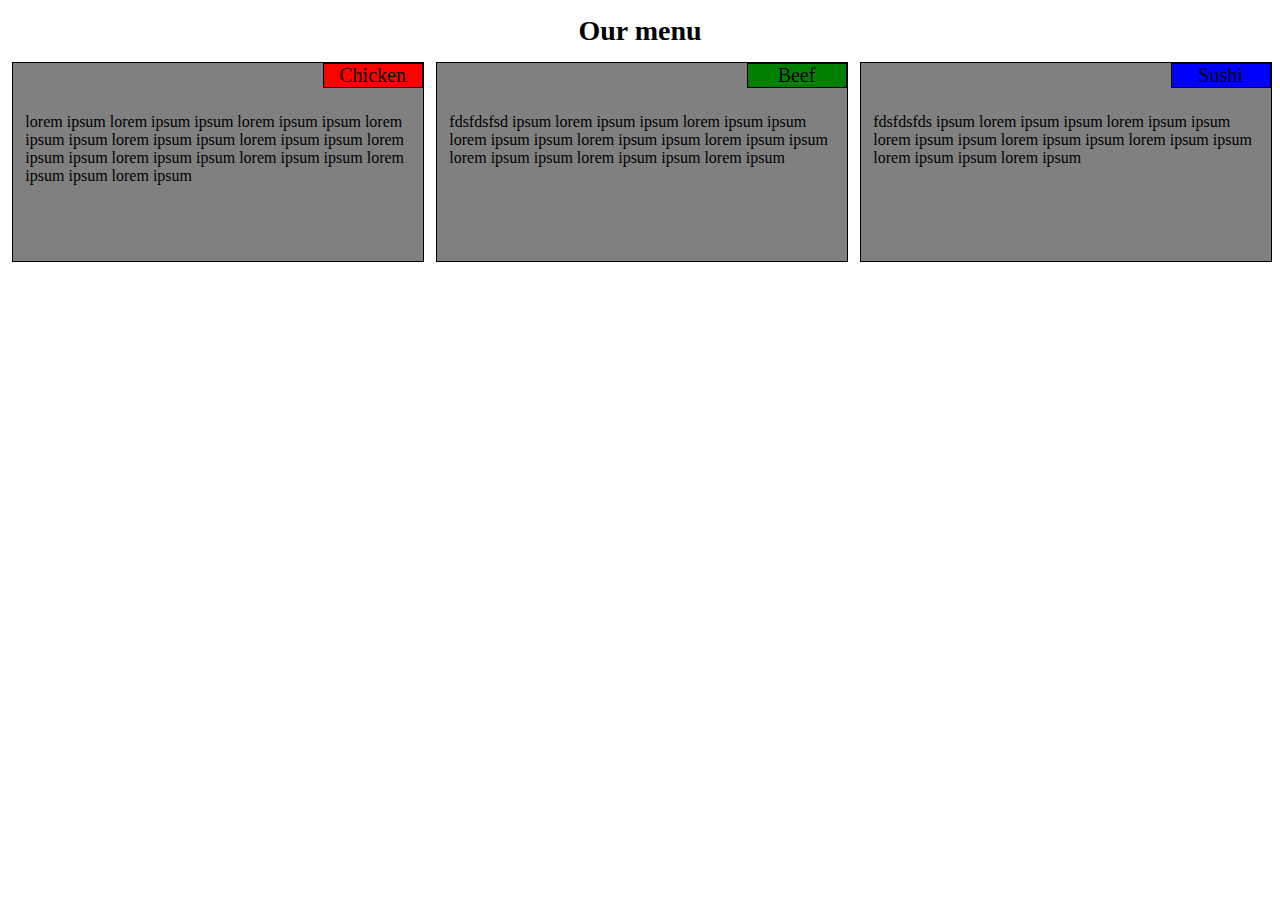
<file: mod2-solution/index.html>
<!doctype html>
<html>
	<head>
		<link rel="stylesheet" href="css/styles.css">
	</head>
	<body>
		<h1>Our menu</h1>
		<div class="row">
			<div class="red col-lg-4 col-md-6 col-sd-12">
				<p id="red" class="section-title">Chicken</p>
				<p class="section-content">lorem ipsum lorem ipsum ipsum lorem ipsum ipsum lorem ipsum ipsum lorem ipsum ipsum lorem ipsum ipsum lorem ipsum ipsum lorem ipsum ipsum lorem ipsum ipsum lorem ipsum ipsum lorem ipsum</p>
			</div>
			<div class="blue col-lg-4 col-md-6 col-sd-12">
				<p id="green" class="section-title">Beef</p>
				<p class="section-content">fdsfdsfsd ipsum lorem ipsum ipsum lorem ipsum ipsum lorem ipsum ipsum lorem ipsum ipsum lorem ipsum ipsum lorem ipsum ipsum lorem ipsum ipsum lorem ipsum</p>
			</div>
			<div class="green col-lg-4 col-md-6 col-sd-12">
				<p id="blue" class="section-title">Sushi</p>
				<p class="section-content">fdsfdsfds ipsum lorem ipsum ipsum lorem ipsum ipsum lorem ipsum ipsum lorem ipsum ipsum lorem ipsum ipsum lorem ipsum ipsum lorem ipsum</p>
			</div>
		</div>
	</body>
</html>
</file>
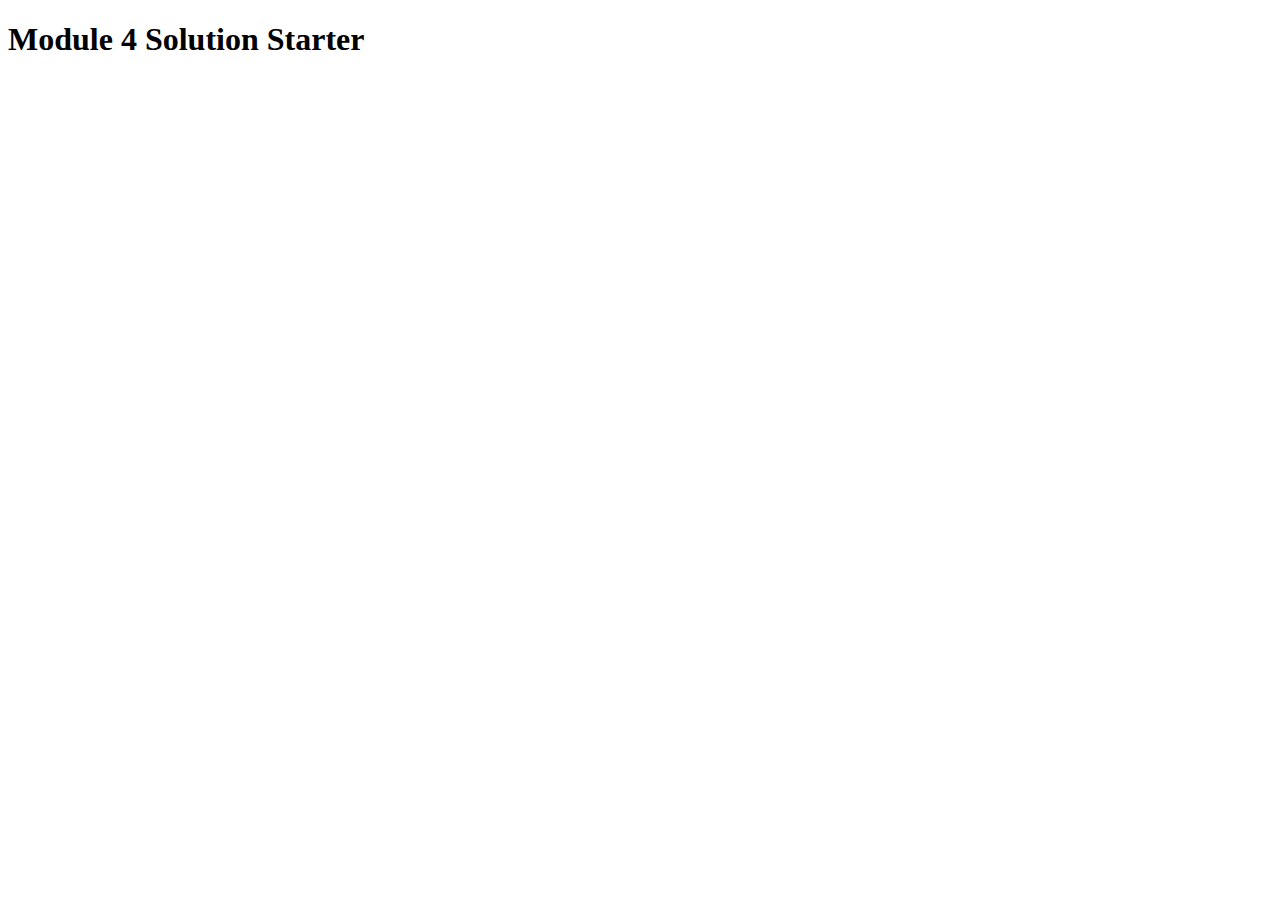
<file: mod4-solution/index.html>
<!DOCTYPE html>
<html>
<head>
  <meta charset="utf-8">
  <title>Module 4 Solution Starter</title>
  <script src="SpeakHello.js"></script>
  <script src="SpeakGoodBye.js"></script>
  <script src="script.js"></script>
</head>
<body>
  <h1>Module 4 Solution Starter</h1>
</body>
</html>
</file>
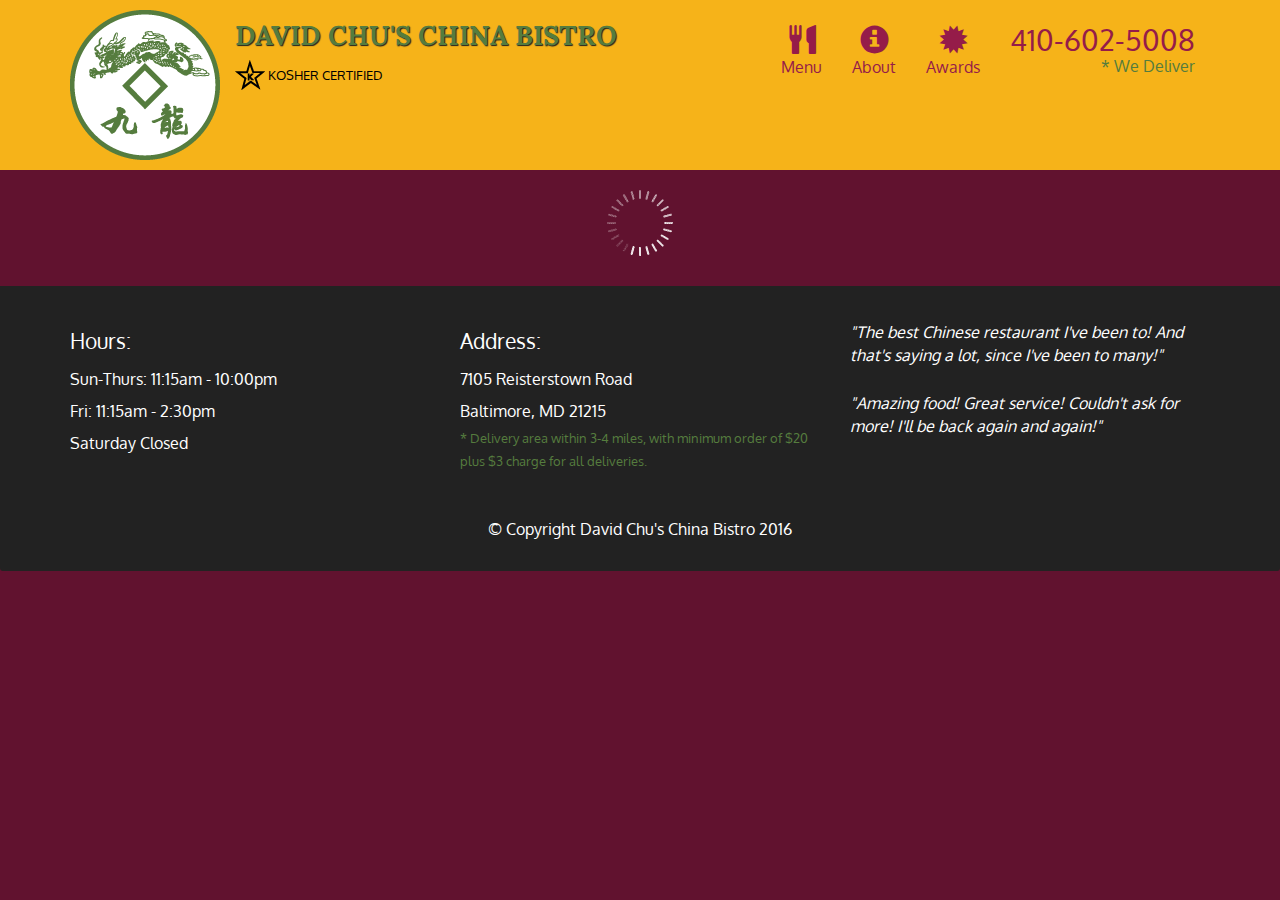
<file: mod5-solution/index.html>
<!doctype html>
<html lang="en">
  <head>
    <meta charset="utf-8">
    <meta http-equiv="X-UA-Compatible" content="IE=edge">
    <meta name="viewport" content="width=device-width, initial-scale=1">
    <title>David Chu's China Bistro</title>
    <link rel="stylesheet" href="css/bootstrap.min.css">
    <link rel="stylesheet" href="css/styles.css">
    <link href='https://fonts.googleapis.com/css?family=Oxygen:400,300,700' rel='stylesheet' type='text/css'>
    <link href='https://fonts.googleapis.com/css?family=Lora' rel='stylesheet' type='text/css'>
  </head>
<body>
  <header>
    <nav id="header-nav" class="navbar navbar-default">
      <div class="container">
        <div class="navbar-header">
          <a href="index.html" class="pull-left visible-md visible-lg">
            <div id="logo-img" alt="Logo image"></div>
          </a>

          <div class="navbar-brand">
            <a href="index.html"><h1>David Chu's China Bistro</h1></a>
            <p>
              <img src="images/star-k-logo.png" alt="Kosher certification">
              <span>Kosher Certified</span>
            </p>
          </div>

          <button id="navbarToggle" type="button" class="navbar-toggle collapsed" data-toggle="collapse" data-target="#collapsable-nav" aria-expanded="false">
            <span class="sr-only">Toggle navigation</span>
            <span class="icon-bar"></span>
            <span class="icon-bar"></span>
            <span class="icon-bar"></span>
          </button>
        </div>
        
        <div id="collapsable-nav" class="collapse navbar-collapse">
           <ul id="nav-list" class="nav navbar-nav navbar-right">
            <li id="navHomeButton" class="visible-xs active">
              <a href="index.html">
                <span class="glyphicon glyphicon-home"></span> Home</a>
            </li>
            <li id="navMenuButton">
              <a href="#" onclick="$dc.loadMenuCategories();">
                <span class="glyphicon glyphicon-cutlery"></span><br class="hidden-xs"> Menu</a>
            </li>
            <li>
              <a href="#">
                <span class="glyphicon glyphicon-info-sign"></span><br class="hidden-xs"> About</a>
            </li>
            <li>
              <a href="#">
                <span class="glyphicon glyphicon-certificate"></span><br class="hidden-xs"> Awards</a>
            </li>
            <li id="phone" class="hidden-xs">
              <a href="tel:410-602-5008">
                <span>410-602-5008</span></a><div>* We Deliver</div>
            </li>
          </ul><!-- #nav-list -->
        </div><!-- .collapse .navbar-collapse -->
      </div><!-- .container -->
    </nav><!-- #header-nav -->
  </header>

  <div id="call-btn" class="visible-xs">
    <a class="btn" href="tel:410-602-5008">
    <span class="glyphicon glyphicon-earphone"></span>
    410-602-5008
    </a>
  </div>
  <div id="xs-deliver" class="text-center visible-xs">* We Deliver</div>

  <div id="main-content" class="container"></div>

  <footer class="panel-footer">
    <div class="container">
      <div class="row">
        <section id="hours" class="col-sm-4">
          <span>Hours:</span><br>
          Sun-Thurs: 11:15am - 10:00pm<br>
          Fri: 11:15am - 2:30pm<br>
          Saturday Closed
          <hr class="visible-xs">
        </section>
        <section id="address" class="col-sm-4">
          <span>Address:</span><br>
          7105 Reisterstown Road<br>
          Baltimore, MD 21215
          <p>* Delivery area within 3-4 miles, with minimum order of $20 plus $3 charge for all deliveries.</p>
          <hr class="visible-xs">
        </section>
        <section id="testimonials" class="col-sm-4">
          <p>"The best Chinese restaurant I've been to! And that's saying a lot, since I've been to many!"</p>
          <p>"Amazing food! Great service! Couldn't ask for more! I'll be back again and again!"</p>
        </section>
      </div>
      <div class="text-center">&copy; Copyright David Chu's China Bistro 2016</div>
    </div>
  </footer>

  <!-- jQuery (Bootstrap JS plugins depend on it) -->
  <script src="js/jquery-2.1.4.min.js"></script>
  <script src="js/bootstrap.min.js"></script>
  <script src="js/ajax-utils.js"></script>
  <script src="js/script.js"></script>
</body>
</html>
</file>
<file: mod2-solution/css/styles.css>
/********** Base styles **********/
* {
  box-sizing: border-box;
  margin: 0 2px 0 2px;
}
h1 {
  text-align: center;
  padding-bottom: 15px;
  padding-top: 15px;
  font-size: 1.75em;
}
.section-title {
  position: absolute;
  width: 100px;
  height: 25px;
  top: 0px;
  right: 0px;
  text-align: center;
  display: inline-block;
  vertical-align: middle;
  margin: 0px 0px 0px 0px;
  border: 1px solid black;
  font-size: 1.25em;
}
#red{
  background-color: red;
}
#green{
  background-color: green; 
}
#blue{
  background-color: blue;
}
.section-content{
  position: absolute;
  top: 50px;
  left: 10px;
}
/* Simple Responsive Framework. */
.row {
  width: 100%;

}
.row > div{
  height: 200px;
  background-color: grey;
  border: 1px solid black;
  margin-bottom: 10px;
  position: relative;
  overflow: auto;
}

/********** Large devices only **********/
@media (min-width: 992px) {
  .col-lg-4{
    float: left;
    margin-right: 0.5%;
    margin-left: 0.5%;
    width: 32.33%;
  }
}
/********** Medium devices only **********/
@media (min-width: 768px) and (max-width: 991px) {
  .col-md-6 {
    float: left;
    margin-right: 0.5%;
    margin-left: 0.5%;
    width: 49%;
  }  
  .green{
    width: 99%;
  }

}
  /********** Small devices only **********/
@media (max-width: 767px) {
  .col-sd-12 {
    float: left;
    margin-right: 0.5%;
    margin-left: 0.5%;
    width: 99%;
  }
}
</file>
<file: mod5-solution/css/styles.css>
body {
  font-size: 16px;
  color: #fff;
  background-color: #61122f;
  font-family: 'Oxygen', sans-serif;
}

/** HEADER **/
#header-nav {
  background-color: #f6b319;
  border-radius: 0;
  border: 0;
}

#logo-img {
  background: url('../images/restaurant-logo_large.png') no-repeat;
  width: 150px;
  height: 150px;
  margin: 10px 15px 10px 0;
}

.navbar-brand {
  padding-top: 25px;
}
.navbar-brand h1 { /* Restaurant name */
  font-family: 'Lora', serif;
  color: #557c3e;
  font-size: 1.5em;
  text-transform: uppercase;
  font-weight: bold;
  text-shadow: 1px 1px 1px #222;
  margin-top: 0;
  margin-bottom: 0;
  line-height: .75;
}
.navbar-brand a:hover, .navbar-brand a:focus {
  text-decoration: none;
}
.navbar-brand p { /* Kosher cert */
  color: #000;
  text-transform: uppercase;
  font-size: .7em;
  margin-top: 15px;
}
.navbar-brand p span { /* Star-K */
  vertical-align: middle;
}

#nav-list {
  margin-top: 10px;
}
#nav-list a {
  color: #951C49;
  text-align: center;
}
#nav-list a:hover {
  background: #E7E7E7;
}
#nav-list a span {
  font-size: 1.8em;
}

#phone {
  margin-top: 5px;
}
#phone a { /* Phone number */
  text-align: right;
  padding-bottom: 0;
}
#phone div { /* We Deliver */
  color: #557c3e;
  text-align: right;
  padding-right: 15px;
}

.navbar-header button.navbar-toggle, .navbar-header .icon-bar {
  border: 1px solid #61122f;
}
.navbar-header button.navbar-toggle {
  clear: both;
  margin-top: -30px;
}
/* END HEADER */

/* FOOTER */
.panel-footer {
  margin-top: 30px;
  padding-top: 35px;
  padding-bottom: 30px;
  background-color: #222;
  border-top: 0;
}
.panel-footer div.row {
  margin-bottom: 35px;
}
#hours, #address {
  line-height: 2;
}
#hours > span, #address > span {
  font-size: 1.3em;
}
#address p {
  color: #557c3e;
  font-size: .8em;
  line-height: 1.8;
}
#testimonials {
  font-style: italic;
}
#testimonials p:nth-child(2) {
  margin-top: 25px;
}
/* END FOOTER */



/* HOME PAGE */
.container .jumbotron {
  box-shadow: 0 0 50px #3F0C1F;
  border: 2px solid #3F0C1F;
}

#menu-tile, #specials-tile, #map-tile {
  height: 250px;
  width: 100%;
  margin-bottom: 15px;
  position: relative;
  border: 2px solid #3F0C1F;
  overflow: hidden;
}
#menu-tile:hover, #specials-tile:hover, #map-tile:hover {
  box-shadow: 0 1px 5px 1px #cccccc;
}
#menu-tile {
  background: url('../images/menu-tile.jpg') no-repeat;
  background-position: center;
}
#specials-tile {
  background: url('../images/specials-tile.jpg') no-repeat;
  background-position: center;
}
#menu-tile span, #specials-tile span, #map-tile span {
  position: absolute;
  bottom: 0;
  right: 0;
  width: 100%;
  text-align: center;
  font-size: 1.6em;
  text-transform: uppercase;
  background-color: #000;
  color: #fff;
  opacity: .8;
}
/* END HOME PAGE */

/* MENU CATEGORIES PAGE */
.category-tile { 
  position: relative;
  border: 2px solid #3F0C1F;
  overflow: hidden;
  width: 200px;
  height: 200px;
  margin: 0 auto 15px;
}
.category-tile span {
  position: absolute;
  bottom: 0;
  right: 0;
  width: 100%;
  text-align: center;
  font-size: 1.2em;
  text-transform: uppercase;
  background-color: #000;
  color: #fff;
  opacity: .8;
}
.category-tile:hover {
  box-shadow: 0 1px 5px 1px #cccccc;
}

#menu-categories-title + div {
  margin-bottom: 50px;
}
/* END MENU CATEGORIES PAGE */

/* SINGLE CATEGORY PAGE */
.menu-item-tile {
  margin-bottom: 25px;
}
.menu-item-tile hr {
  width: 80%;
}
.menu-item-tile .menu-item-price {
  font-size: 1.1em;
  text-align: right;
  margin-top: -15px;
  margin-right: -15px;
}
.menu-item-tile .menu-item-price span {
  font-size: .6em;
}
.menu-item-photo {
  position: relative;
  border: 2px solid #3F0C1F; 
  overflow: hidden;
  padding: 0;
  margin-right: -15px;
  margin-left: auto;
  margin-bottom: 20px;
  max-width: 250px;
}
.menu-item-photo div {
  position: absolute;
  bottom: 0;
  right: 0;
  width: 80px;
  background-color: #557c3e;
  text-align: center;
}
.menu-item-description {
  padding-right: 30px;
}
h3.menu-item-title {
  margin: 0 0 10px;
}
.menu-item-details {
  font-size: .9em;
  font-style: italic;
}
/* END SINGLE CATEGORY PAGE */


/********** Large devices only **********/
@media (min-width: 1200px) {
  .container .jumbotron {
    background: url('../images/jumbotron_1200.jpg') no-repeat;
    height: 675px;
  }
}

/********** Medium devices only **********/
@media (min-width: 992px) and (max-width: 1199px) {
  /* Header */
  #logo-img {
    background: url('../images/restaurant-logo_medium.png') no-repeat;
    width: 100px;
    height: 100px;
    margin: 5px 5px 5px 0;
  }
  /* End Header */

  /* Home Page */
  .container .jumbotron {
    background: url('../images/jumbotron_992.jpg') no-repeat;
    height: 558px;
  }
  /* End Home Page */
}

/********** Small devices only **********/
@media (min-width: 768px) and (max-width: 991px) {
  /* Home Page */
  .container .jumbotron {
    background: url('../images/jumbotron_768.jpg') no-repeat;
    height: 432px;
  }
  /* End Home Page */
}

/********** Extra small devices only **********/
@media (max-width: 767px) {
  /* Header */
  .navbar-brand {
    padding-top: 10px;
    height: 80px;
  }
  .navbar-brand h1 { /* Restaurant name */
    padding-top: 10px;
    font-size: 5vw; /* 1vw = 1% of viewport width */
  }
  .navbar-brand p { /* Kosher cert */
    font-size: .6em;
    margin-top: 12px;
  }
  .navbar-brand p img { /* Star-K */
    height: 20px;
  }

  #collapsable-nav a { /* Collapsed nav menu text */
    font-size: 1.2em;
  }
  #collapsable-nav a span { /* Collapsed nav menu glyph */
    font-size: 1em;
    margin-right: 5px;
  }

  #call-btn > a {
    font-size: 1.5em;
    display: block;
    margin: 0 20px;
    padding: 10px;
    border: 2px solid #fff;
    background-color: #f6b319;
    color: #951c49;
  }
  #xs-deliver {
    margin-top: 5px;
    font-size: .7em;
    letter-spacing: .1em;
    text-transform: uppercase;
  }
  /* End Header */

  /* Footer */
  .panel-footer section {
    margin-bottom: 30px;
    text-align: center;
  }
  .panel-footer section:nth-child(3) {
    margin-bottom: 0; /* margin already exists on the whole row */
  }
  .panel-footer section hr {
    width: 50%;
  }
  /* End Footer */

  /* Home Page */
  .container .jumbotron {
    margin-top: 30px;
    padding: 0;
  }
  #menu-tile, #specials-tile {
    width: 360px;
    margin: 0 auto 15px;
  }

  .menu-item-photo {
    margin-right: auto;
  }
  .menu-item-tile .menu-item-price {
    text-align: center;
  }
  .menu-item-description {
    text-align: center;;
  }
}


/********** Super extra small devices Only :-) (e.g., iPhone 4) **********/
@media (max-width: 479px) {
  /* Header */
  .navbar-brand h1 { /* Restaurant name */
    padding-top: 5px;
    font-size: 6vw;
  }
  /* End Header */
  
  /* Home page */
  #menu-tile, #specials-tile {
    width: 280px;
    margin: 0 auto 15px;
  }

  .col-xxs-12 {
    position: relative;
    min-height: 1px;
    padding-right: 15px;
    padding-left: 15px;
    float: left;
    width: 100%;
  }
}
</file>
